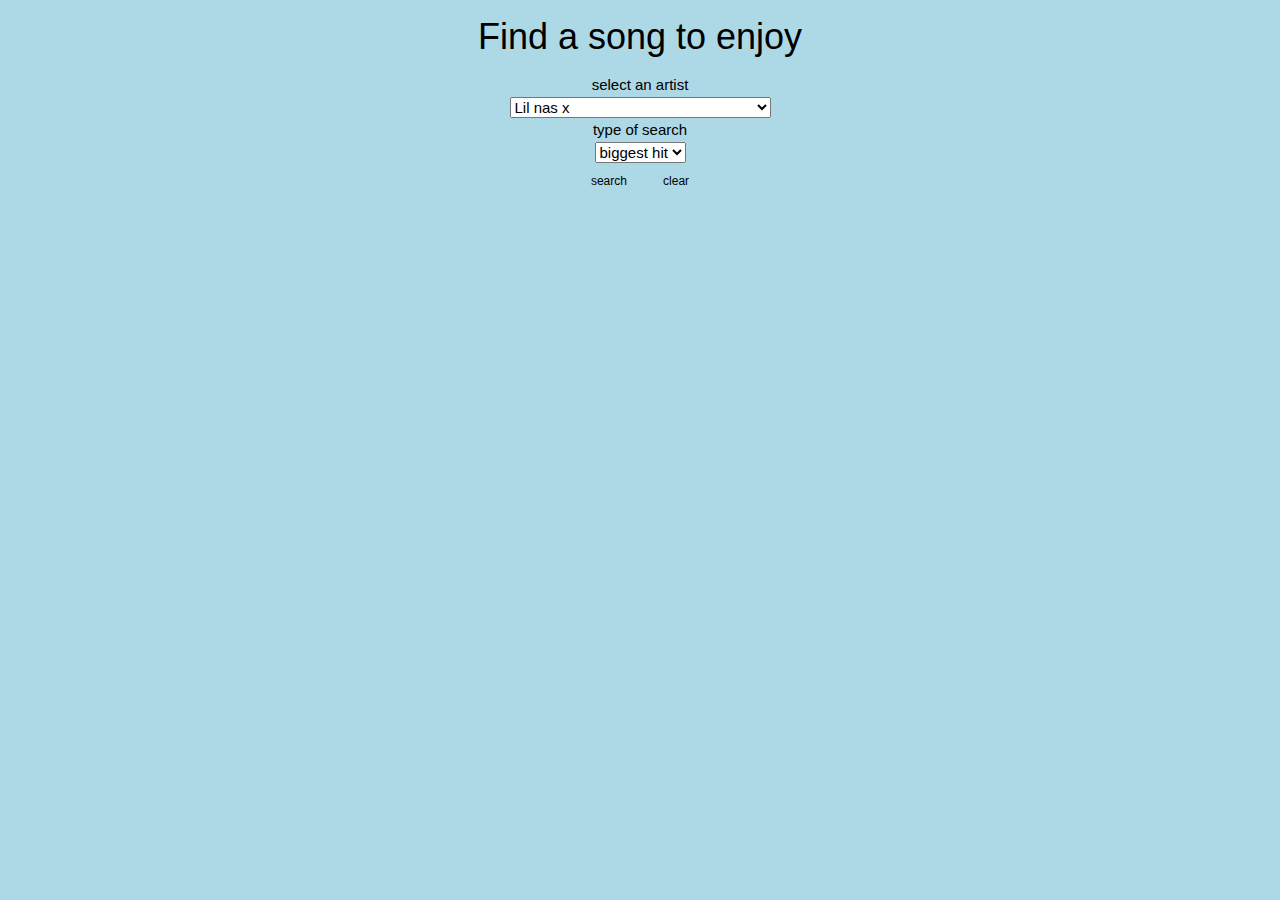
<file: index.html>
<!DOCTYPE html>
<html lang="en">
<head>
    <meta charset="UTF-8">
    <title>the albinson zone</title>
    <script src="https://ajax.googleapis.com/ajax/libs/jquery/3.3.1/jquery.min.js"></script>
    <script src="script.js"></script>
    <link rel="stylesheet" href="https://www.w3schools.com/w3css/4/w3.css">
    <link rel="stylesheet" href="css.css">

</head>
<body>
<h1>
   Find a song to enjoy </h1>
<div> select an artist</div>
<select id="artist">
    <option value="lil nas x"> Lil nas x </option>
    <option value="comethazine"> comethazine </option>
    <option value="6ix9ine"> 6ix9ine </option>
    <option value="lynyrd skynyrd"> lynyrd skynyrd </option>
    <option value="the red army choir"> the red army choir </option>
    <option value="YNW melly"> YNW melly </option>
    <option value="toto"> toto </option>
    <option value="blueface"> blueface </option>
    <option value="xxxtentacion"> Jahseh Onfroy </option>
    <option value="therollingstones"> the rolling stones </option>
    <option value="shrek "> songs from the motion picture shrek </option>

</select>
    <div> type of search</div>
   <select id="search">
        <option value="1"> biggest hit</option>
        <option value="5">  5 songs </option>
        <option value="10"> 10 songs</option>
    </select>

<br>

<button id="go"  class="w3-button w3-small"> search </button>
<button id="clear" class="w3-button w3-small"> clear</button>
<div id="results"> </div>


</body>
</html>
</file>
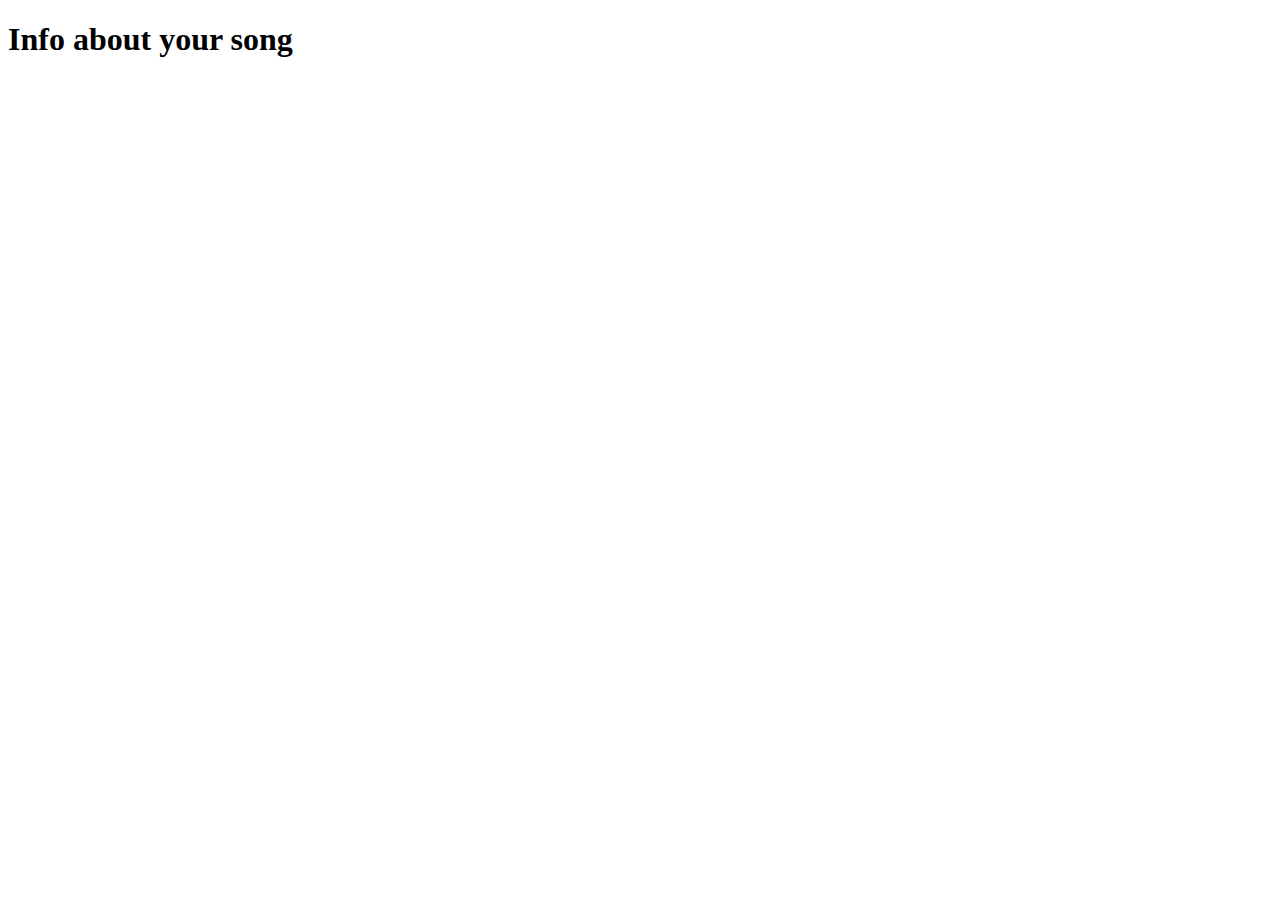
<file: detail.html>
<!DOCTYPE html>
<html lang="en">
<head>
    <meta charset="UTF-8">
    <title>Song info </title>
    <script src="https://ajax.googleapis.com/ajax/libs/jquery/3.3.1/jquery.min.js"></script>
    <script src="script2.js"></script>

</head>
<h1> Info about your song </h1>
<body>
<div id="info"></div>

</body>
</html>
</file>
<file: css.css>
body{
    text-align: center;
    background-color: lightblue;
    position: relative;
}
#results{
    text-align: center;
}
#table{
    text-align: center;
    font-family: "Comic Sans MS";
}
</file>
